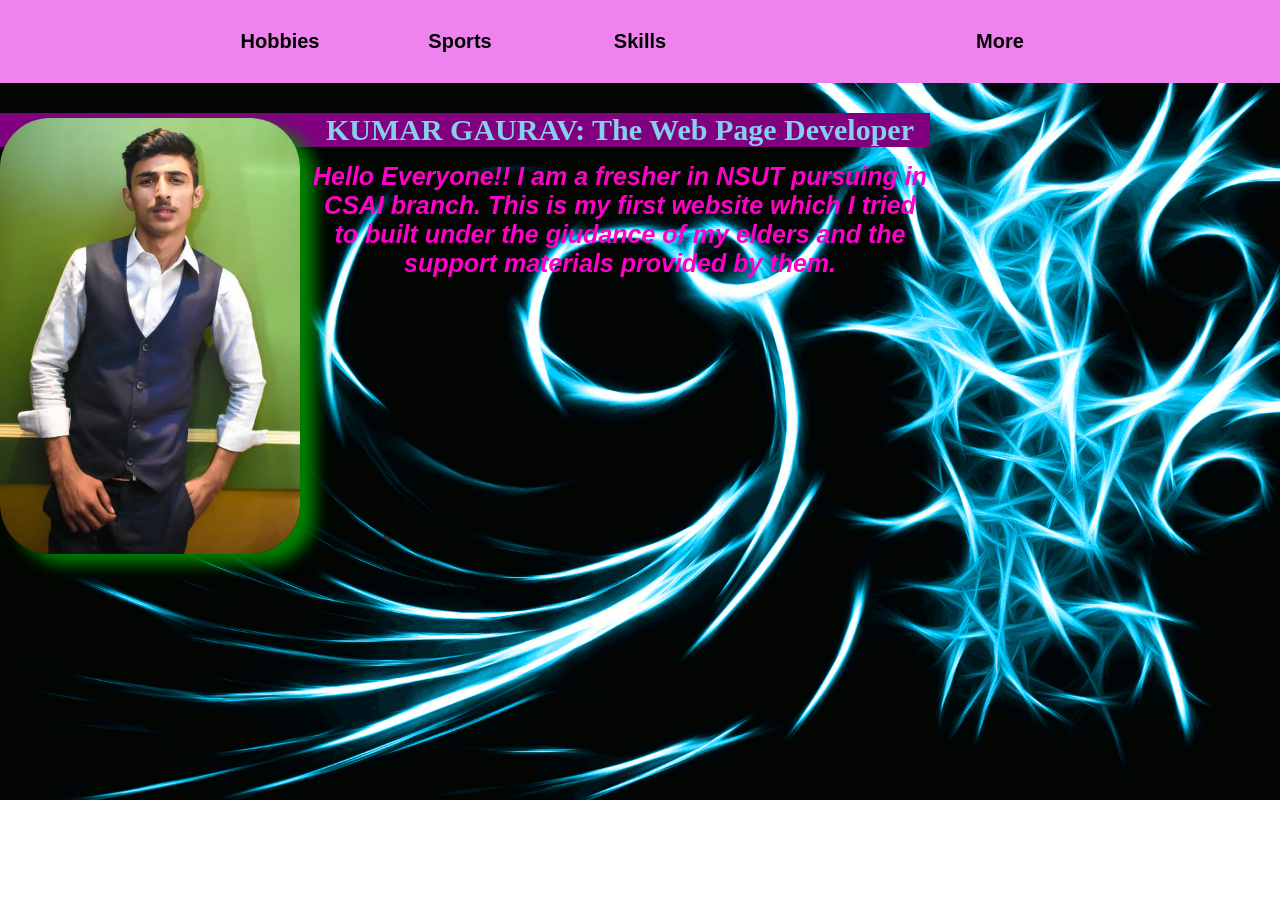
<file: Google/Kumar Gaurav/index.html>
<!DOCTYPE html>
<html lang="en">
  <head>
    <title>Document</title>
    <link rel="stylesheet" href="mystyle.css" />
  </head>
  <body>
    <div class="menu-bar">
      <ul>
        <li class="active"><a href="#">Hobbies</a>
          <div class="sub-menu-1">
            <ul>
              <li><a href="#">Binge Watching</a></li>o
              <li><a href="#">Party Organizing</a></li>
            </ul>
           </div>
        </li>
        <li><a href="#">Sports</a>
        <div class="sub-menu-1">
         <ul>
           <li><a href="#">Volleyball</a></li>
         </ul>
        </div>
      </li>
        <li><a href="#">Skills</a<>
          <div class="sub-menu-1">
            <ul>
              <li><a href="#">Coding</a></li>
              <li><a href="#">Communication</a></li>
            </ul>
           </div>
          <li>
            <li>
              <a href="/Kumar Gaurav/webpage.html">More</a>
            </li>
      </ul>
    </div>
    <style>
       img{
        width: 300px;
        border-radius: 50px;
        float: left;
        margin-right: 10px;
        margin-top: 35px;
        box-shadow: 15px 10px 15px green;
        transition: 0.6s ease-in-out;
       }
       p{
        font-weight: bolder;
        font-size: xx-large;
        color: burlywood;
        background-color: blueviolet;
       }
       img:hover{
         transform: translateY(25px);
       }
    </style>
  </head>
  <body>
    <img src="Gaurav11.jpeg" alt="An Image of Kumar Gaurav">
   <p>KUMAR GAURAV: The Web Page Developer</p>
   <style>
     p{
       color: skyblue;
       background-color: purple;
       margin-right: 350px;
       margin-top: 30px;
       font-size: 30px;
       font-family: 'Merriweather', serif;
     }
   </style>
   <h3>
     Hello Everyone!! I am a fresher in NSUT pursuing in CSAI branch. This is my first website which I tried to built under the giudance of my elders and the support materials provided by them.
   </h3>
   <style>
    h3{
      font-size: 25px;
      font-style: italic;
    color: rgb(255, 0, 200);
    margin-top: 15px;
    margin-right: 350px;
    }
  </style>
   <body background="background.gif"></body>
</html>
</file>
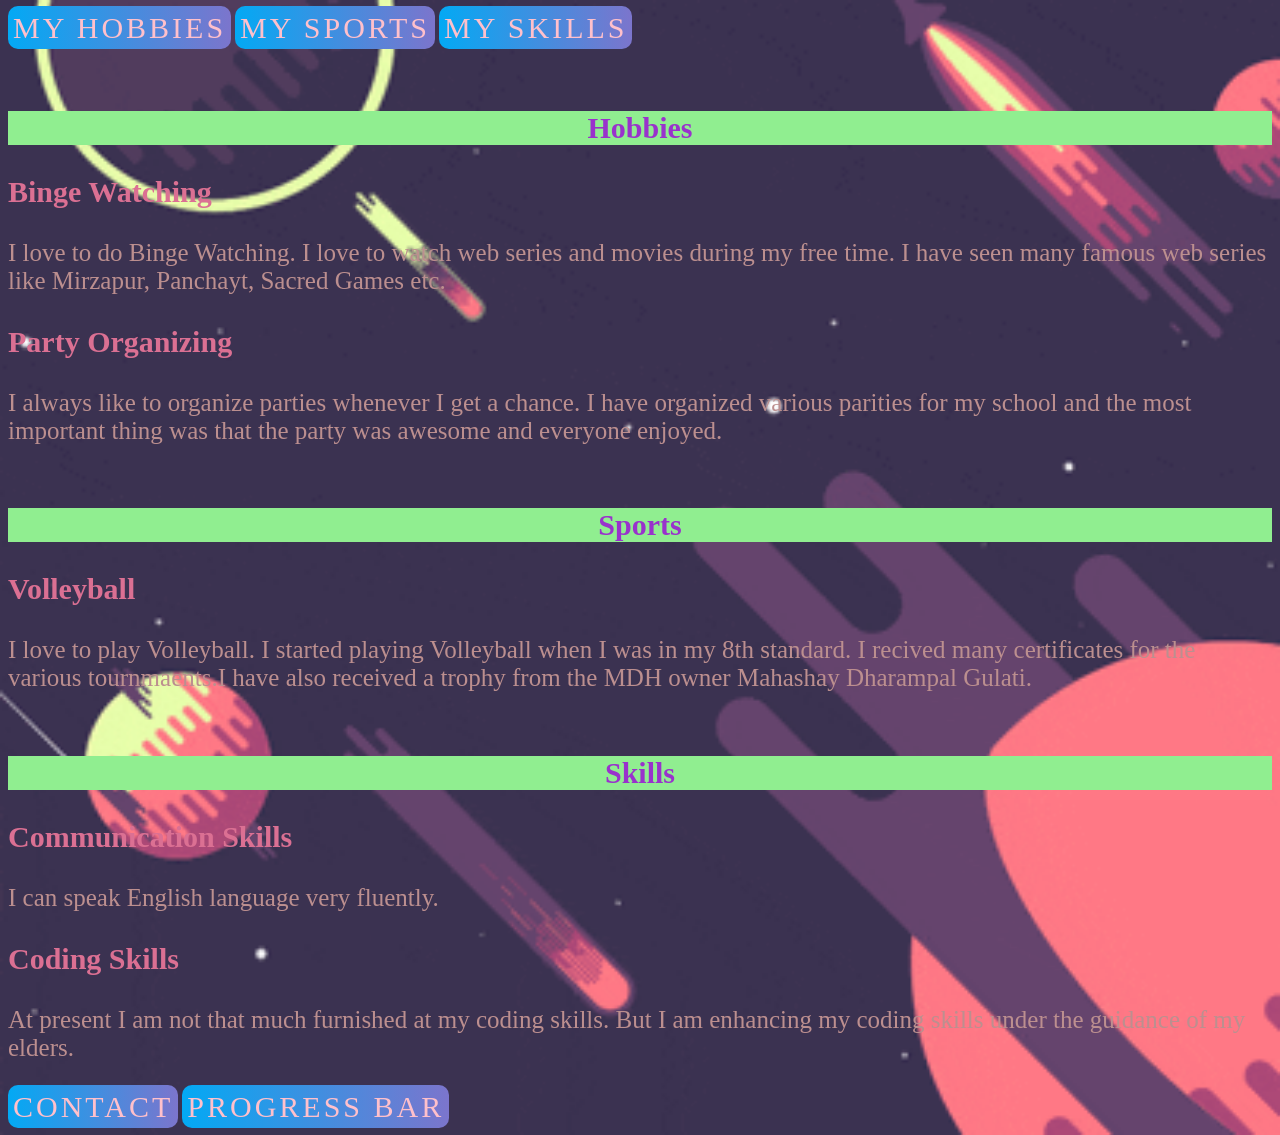
<file: Google/Kumar Gaurav/webpage.html>
<!DOCTYPE html>
<html lang="en">
  
  <a href="#Hobbies">My Hobbies</a>
  <a href="#Sports">My Sports</a>
  <a href="#Skills">My Skills</a>
  <style>
    a {
      line-height: 40px;
      color: pink;
      font-size: 30px;
      text-transform: uppercase;
      text-decoration: none;
      background: linear-gradient(90deg, #03a9f4, #f441a5, yellow);
      background-size: 400%;
      border-radius: 10px;
      padding: 5px;
    }
    a:hover {
      animation: animate 3s linear infinite;
    }
    @keyframes animate {
      0% {
        background-position: 100%;
      }
      100% {
        background-position: 400%;
      }
    }
  </style>
  
  <h2 id="Hobbies">Hobbies</h2>
  <style>
    h2 {
      text-align: center;
      background-color: rgb(19, 40, 226);
      color: rgb(50, 65, 204);
      font-size: 0px;
      margin-top: 5%;
    }
  </style>
  <p>
    <h3>Binge Watching</h3>
    <style>
      h3{
       font-size: 30px;
       color: palevioletred;
      }
    </style>
    <p>
      I love to do Binge Watching. I love to watch web series and movies during my free time. I have seen many famous web series like Mirzapur, Panchayt, Sacred Games etc.
      <style>
        p{
          font-size: 25px;
          color: rosybrown;
        }
      </style>
    </p>
    <h3>Party Organizing</h3>
  <p>I always like to organize parties whenever I get a chance. I have organized various parities for my school and the most important thing was that the party was awesome and everyone enjoyed.  </p>
    <style>
       p{
          font-size: 25px;
        }
    </style>
  <h2 id="Sports">Sports</h2>
  <p>
    <h3>Volleyball</h3>
   <p> I love to play Volleyball. I started playing Volleyball when I was in my 8th standard. I recived many certificates for the various tournmaents.I have also received a trophy from the MDH owner Mahashay Dharampal Gulati.
  </p>
  <style>
     p{
          font-size: 25px;
        }
  </style>
  <style>
    h2 {
      text-align: center;
      background-color: lightgreen;
      color: darkorchid;
      font-size: 30px;
      margin-top: 5%;
    }
  </style>
  <h2 id="Skills">Skills</h2>
  <style>
    h2 {
      text-align: center;
      background-color: lightgreen;
      color: darkorchid;
      font-size: 30px;
      margin-top: 5%;
    }
  </style>
  <p>
    <h3>Communication Skills</h3>
   <p>I can speak English language  very fluently.</p>
   <style>
      p{
          font-size: 25px;
        }
   </style>
    <h3>Coding Skills</h3>
   <p> At present I am not that much furnished at my coding skills. But I am enhancing my coding skills under the guidance of my elders.
  </p>
 <style>
    p{
          font-size: 25px;
        }
 </style>
  <a href="mailto:kumar.gaurv1510@gmail.com">Contact</a>
 <a href="/Kumar Gaurav/website.html">Progress Bar</a>
  <style>
    a {
      letter-spacing: 3px;
      text-align: center;
    }
  </style>
  </style>
  <body background="gif7.gif"></body>
  <style>
    body{
      background-repeat: no-repeat;
      background-size: cover;
    }
  </style>
</html>
</file>
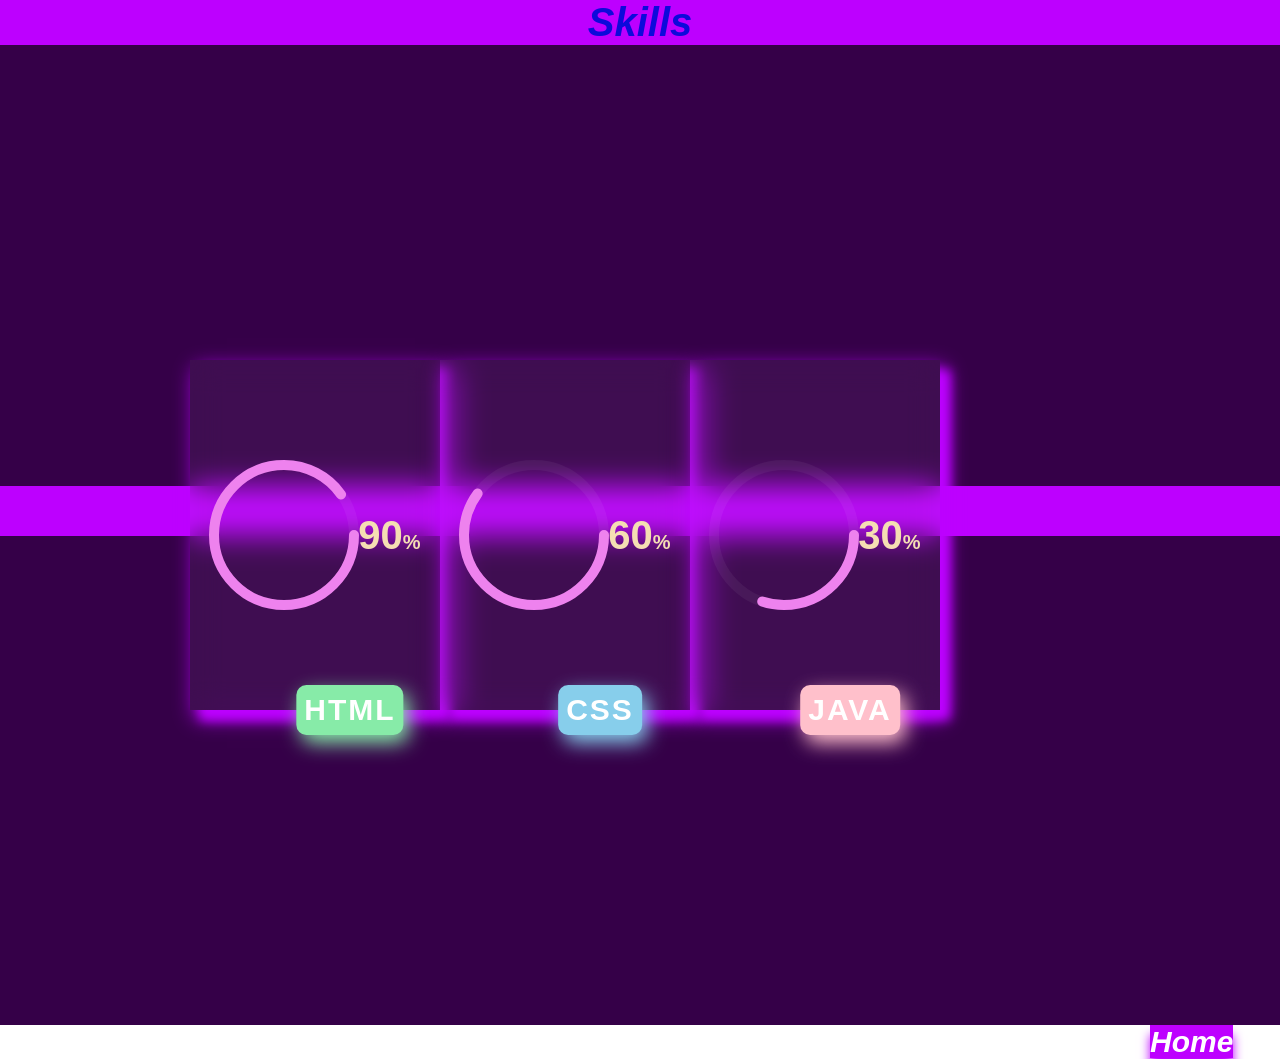
<file: Google/Kumar Gaurav/website.html>
<!DOCTYPE html>
<html lang="en">
  <head>
    <meta charset="UTF-8" />
    <meta http-equiv="X-UA-Compatible" content="IE=edge" />
    <meta name="viewport" content="width=device-width, initial-scale=1.0" />
    <title>GSDC</title>
    <link rel="stylesheet" href="styles.css" />
  </head>
  <body>
    <h1>Skills</h1>
    <style>
      h1{
        text-align: center;
        color: rgb(13, 10, 219);
        font-size: 40px;
        background-color: #bd00ff;
        font-style: italic;
      }
    </style>
    <section>
      <div class="container">
        <div class="card">
          <div class="box">
            <div>
              <div class="percent">
                <svg>
                  <circle cx="70" cy="70" r="70"></circle>
                  <circle cx="70" cy="70" r="70"></circle>
                </svg>
                <div class="number">
                  <h2>90<span>%</span></h2>
                </div>
              </div>
            </div>
          </div>
          <h2 class="text"> Html </h2>
        </div>
        <div class="card">
          <div class="box">
            <div>
              <div class="percent">
                <svg>
                  <circle cx="70" cy="70" r="70"></circle>
                  <circle cx="70" cy="70" r="70"></circle>
                </svg>
                <div class="number">
                  <h2>60<span>%</span></h2>
                </div>
              </div>
            </div>
          </div>
          <h2 class="text"> CSS </h2>
        </div>
        <div class="card">
          <div class="box">
            <div>
              <div class="percent">
                <svg>
                  <circle cx="70" cy="70" r="70"></circle>
                  <circle cx="70" cy="70" r="70"></circle>
                </svg>
                <div class="number">
                    <h2>30<span>%</span></h2>
                </div>
              </div>
            </div>
      </div>
      <h2 class="text"> Java </h2>
      </div>
      </h2>
    </section>
    <a href="/Kumar Gaurav/index.html">Home</a>
    <style>
      a{
        color: white;
        font-style: italic;
        font-size: 30px;
        font-weight: bold;
        background-color:  #bd00ff;
        margin-left: 1150px;
        text-decoration: none;   
        box-shadow: 0px 10px 10px #bd00ff;
      }
    </style>
  </body>
</html>
</file>
<file: Google/Kumar Gaurav/mystyle.css>
* {
  margin: 0;
  padding: 0;
}
body {
  background-repeat: no-repeat;
  background-size: cover;
  font-family: -apple-system, BlinkMacSystemFont, "Segoe UI", Roboto, Oxygen,
    Ubuntu, Cantarell, "Open Sans", "Helvetica Neue", sans-serif;
  font-size: 20px;
  text-align: center;
}
.menu-bar {
  background: violet;
  text-align: center;
}
.menu-bar ul {
  display: inline-flex;
  list-style: none;
  color: blue;
  text-decoration: dotted;
}
.menu-bar ul li {
  width: 120px;
  margin: 15px;
  padding: 15px;
  color: black;
}
.menu-bar ul li a {
  text-decoration: none;
  color: black;
  font-weight: bold;
}
.menu-bar ul li:hover {
  background: purple;
  border-radius: 3px;
}
.sub-menu-1 {
  display: none;
}
.menu-bar ul li:hover .sub-menu-1 {
  display: block;
  position: absolute;
  background: rgb(231, 25, 224);
  margin-top: 15px;
  margin-left: -15px;
}
.menu-bar ul li:hover .sub-menu-1 ul {
  display: block;
  margin: 10px;
}
.menu-bar ul li:hover .sub-menu-1 ul li {
  width: 150px;
  padding: 10px;
  border-bottom: 1px dotted white;
}
.menu-bar ul li:hover .sub-menu-1 ul li a {
  color: blueviolet;
}
</file>
<file: Google/Kumar Gaurav/styles.css>
* {
  margin: 0;
  padding: 0;
  font-family: -apple-system, BlinkMacSystemFont, "Segoe UI", Roboto, Oxygen,
    Ubuntu, Cantarell, "Open Sans", "Helvetica Neue", sans-serif;
}
section {
  position: relative;
  display: flex;
  justify-content: center;
  align-items: center;
  padding: 40px 0;
  min-height: 100vh;
  background: #350048;
}
section::before {
  content: "";
  position: absolute;
  top: 45%;
  left: 0;
  width: 100%;
  height: 50px;
  background: #bd00ff;
}
.container {
  width: 900px;
  display: flex;
}
.container .card {
  position: relative;
  width: 250px;
  height: 350px;
  text-align: center;
  box-shadow: 5px 8px 20px #bd00ff;
}
.container .card .box {
  position: absolute;
  top: 0;
  left: 0;
  width: 100%;
  height: 100%;
  display: flex;
  justify-content: center;
  align-items: center;
  background: rgba(255, 255, 255, 0.05);
  box-shadow: 0 15px 35px rgba(0, 0, 0, 0.5);
  backdrop-filter: blur(15px);
  box-shadow: 10px 10px 10px #bd00ff;
}
.percent {
  position: absolute;
  text-align: center;
  top: 0;
  left: 0;
  width: 100%;
  height: 100%;
  display: flex;
  justify-content: center;
  align-items: center;
}
.percent .number h2 {
  color: wheat;
  font-size: 40px;
}
.percent .number h2 span {
  font-size: 20px;
}
.text {
  position: absolute;
  bottom: -25px;
  transform: translateX(-50%);
  margin-left: 160px;
  color: white;
  font-size: 30px;
  transform: translateX(-50%);
  border-radius: 10px;
  text-transform: uppercase;
  box-shadow: 0 75px 75px rgba(255, 255, 255, 0.2);
  padding: 8px 8px 8px;
  letter-spacing: 2px;
  transition: bottom 0.5s, transform 1s, padding 1s;
}
.card:hover .text {
  transition-delay: 0s, 0.5s, 0.5s, 0s;
  bottom: -50px;
  transform: translateX(-50%) translateX(-50%);
}
.card:nth-child(1) .text {
  background: rgb(135, 235, 168);
  box-shadow: 5px 8px 20px rgb(135, 235, 168);
}
.card:nth-child(2) .text {
  background: skyblue;
  box-shadow: 5px 8px 20px skyblue;
}
.card:nth-child(3) .text {
  background: pink;
  box-shadow: 5px 8px 20px pink;
}
svg {
  position: relative;
  width: 150px;
  height: 150px;
}
svg circle {
  stroke: rgba(255, 255, 255, 0.05);
  stroke-width: 10px;
  transform: translate(5px, 5px);
  fill: none;
  stroke-linecap: round;
}
svg circle:nth-child(2) {
  stroke: violet;
  stroke-dasharray: 440px;
  stroke-dashoffset: 440px;
}
.card:nth-child(1) svg circle:nth-child(2) {
  stroke-dashoffset: calc(440px - (440px * 90) / 100);
}
.card:nth-child(2) svg circle:nth-child(2) {
  stroke-dashoffset: calc(440px - (440px * 60) / 100);
}
.card:nth-child(3) svg circle:nth-child(2) {
  stroke-dashoffset: calc(440px - (440px * 30) / 100);
}
</file>
